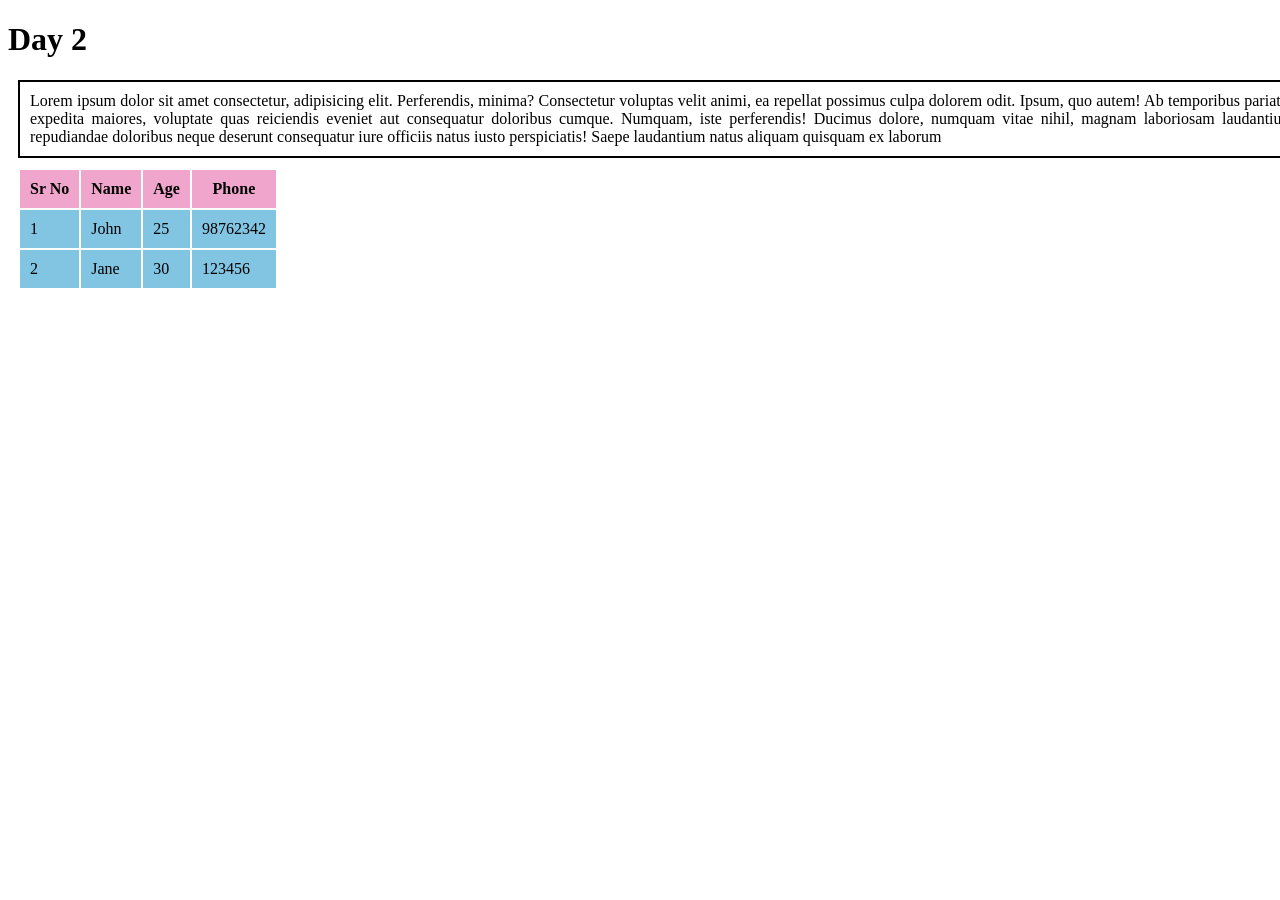
<file: index.html>
<!DOCTYPE html>
<html lang="en">
<head>
    <meta charset="UTF-8">
    <meta name="viewport" content="width=device-width, initial-scale=1.0">
    <title>Day2 session</title>
    <link rel="stylesheet" href="style.css">
</head>
<body>
    <h1>Day 2</h1>
    <p class="para">Lorem ipsum dolor sit amet consectetur, adipisicing elit. Perferendis, minima? Consectetur voluptas velit animi, ea repellat possimus culpa dolorem odit. Ipsum, quo autem! Ab temporibus pariatur expedita maiores, voluptate quas reiciendis eveniet aut consequatur doloribus cumque. Numquam, iste perferendis! Ducimus dolore, numquam vitae nihil, magnam laboriosam laudantium repudiandae doloribus neque deserunt consequatur iure officiis natus iusto perspiciatis! Saepe laudantium natus aliquam quisquam ex laborum
    </p>
    <table >
        <tr>
            <th>Sr No</th>
            <th>Name</th>
            <th>Age</th>
            <th>Phone</th>
        </tr>
        <tr>
            <td>1</td>
            <td>John</td>
            <td>25</td>
            <td>98762342</td>
        </tr>
        <tr>
            <td>2</td>
            <td>Jane</td>
            <td>30</td>
            <td>123456</td>
        </tr>
</body>
</html>
</file>
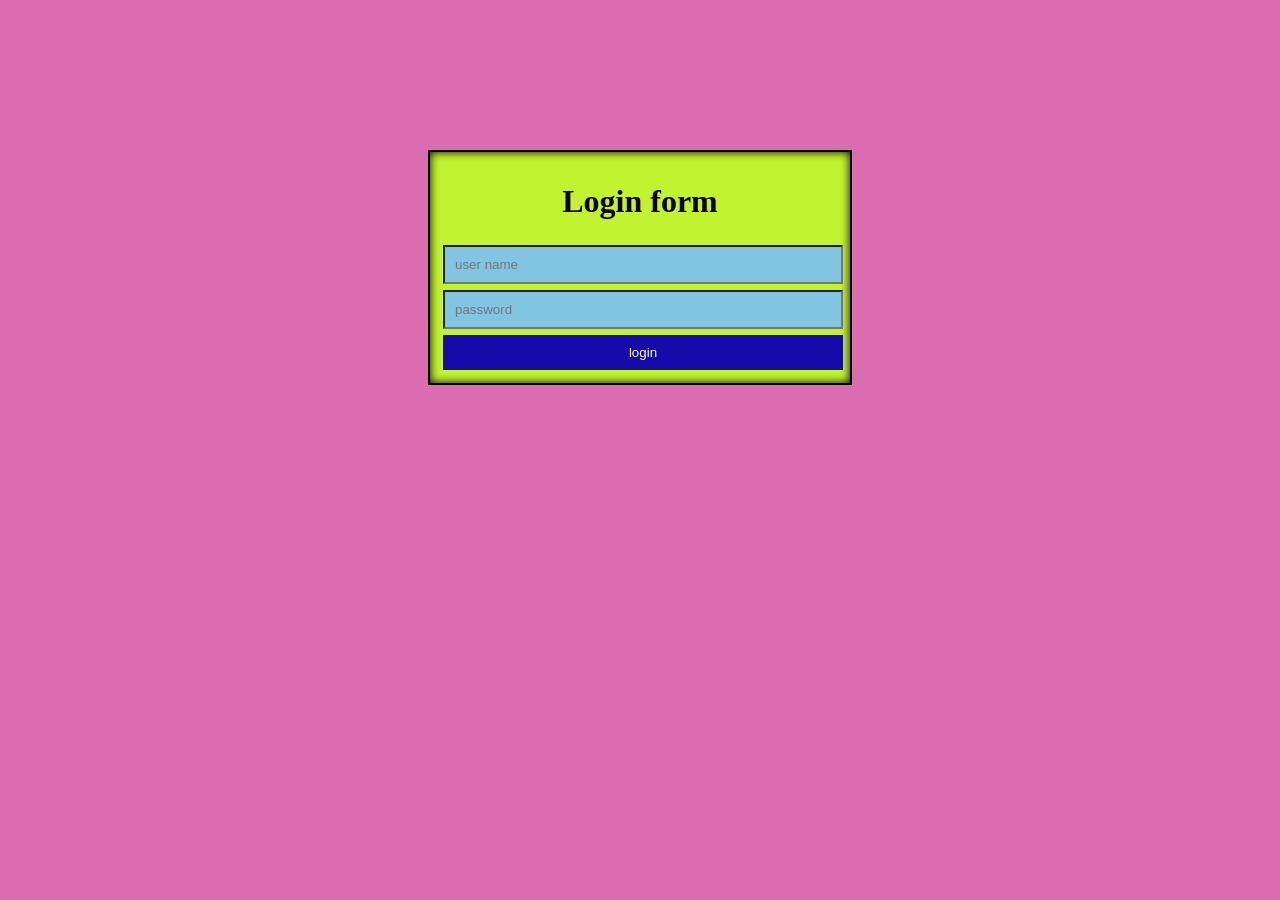
<file: loginpage/index.html>
<!DOCTYPE html>
<html lang="en">
<head>
    <meta charset="UTF-8">
    <meta name="viewport" content="width=device-width, initial-scale=1.0">
    <title>Loginpage</title>
    <link rel="stylesheet" href="style.css">
</head>
<body>
    <form>
        <h1>Login form</h1>
        <input type="text" placeholder="user name">
        <input type="password" placeholder="password">
        <input type="submit" value="login">
    </form>
    
</body>
</html>
</file>
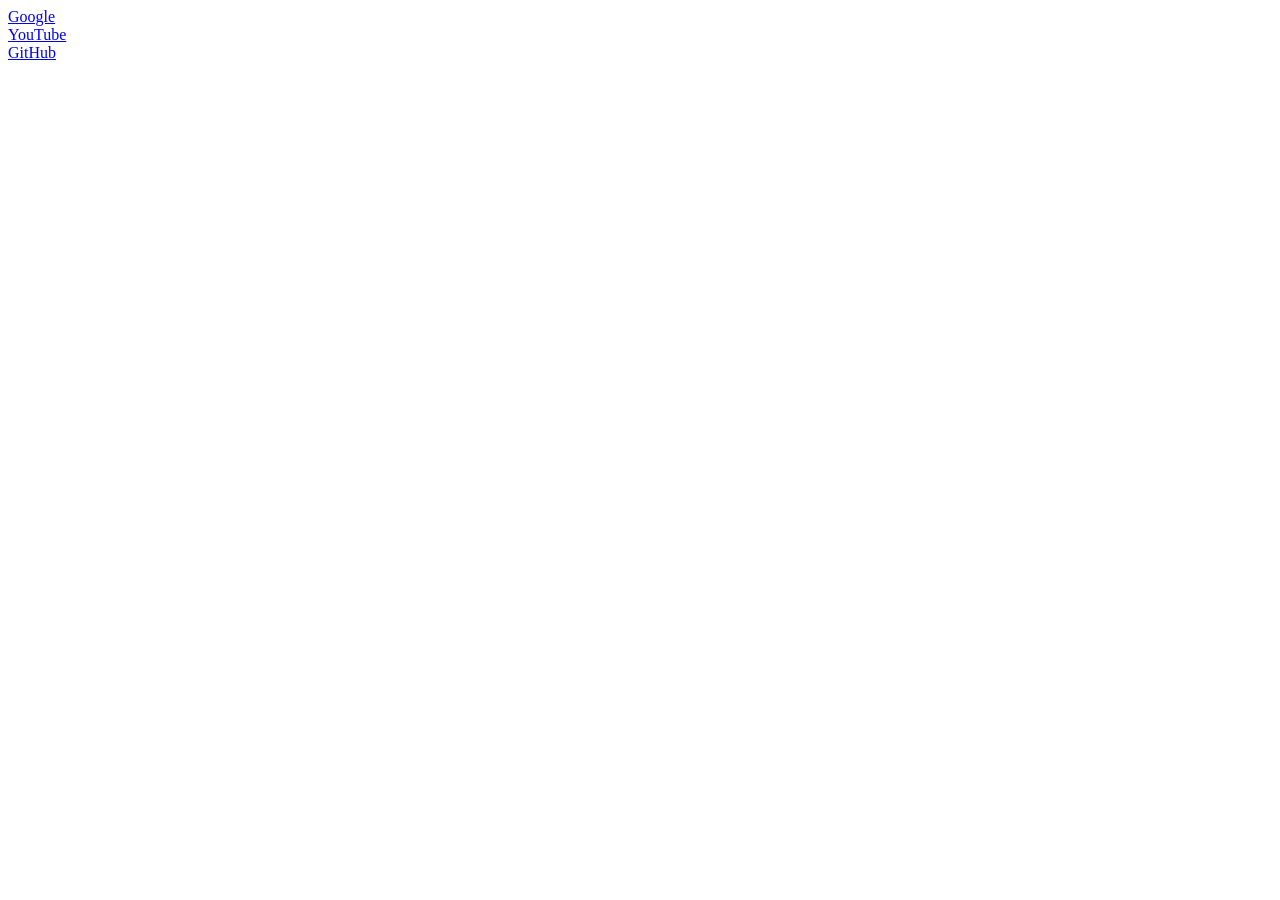
<file: anchor.html>
<!DOCTYPE html>
<html lang="en">
<head>
    <meta charset="UTF-8">
    <meta name="viewport" content="width=device-width, initial-scale=1.0">
    <title>anchortags</title>
</head>
<body>
    <a href="https://www.google.com">Google</a>
    <br>

    <a href="https://www.youtube.com">YouTube</a>
    <br>

    <a href="https://www.github.com">GitHub</a>

    
</body>
</html>
</file>
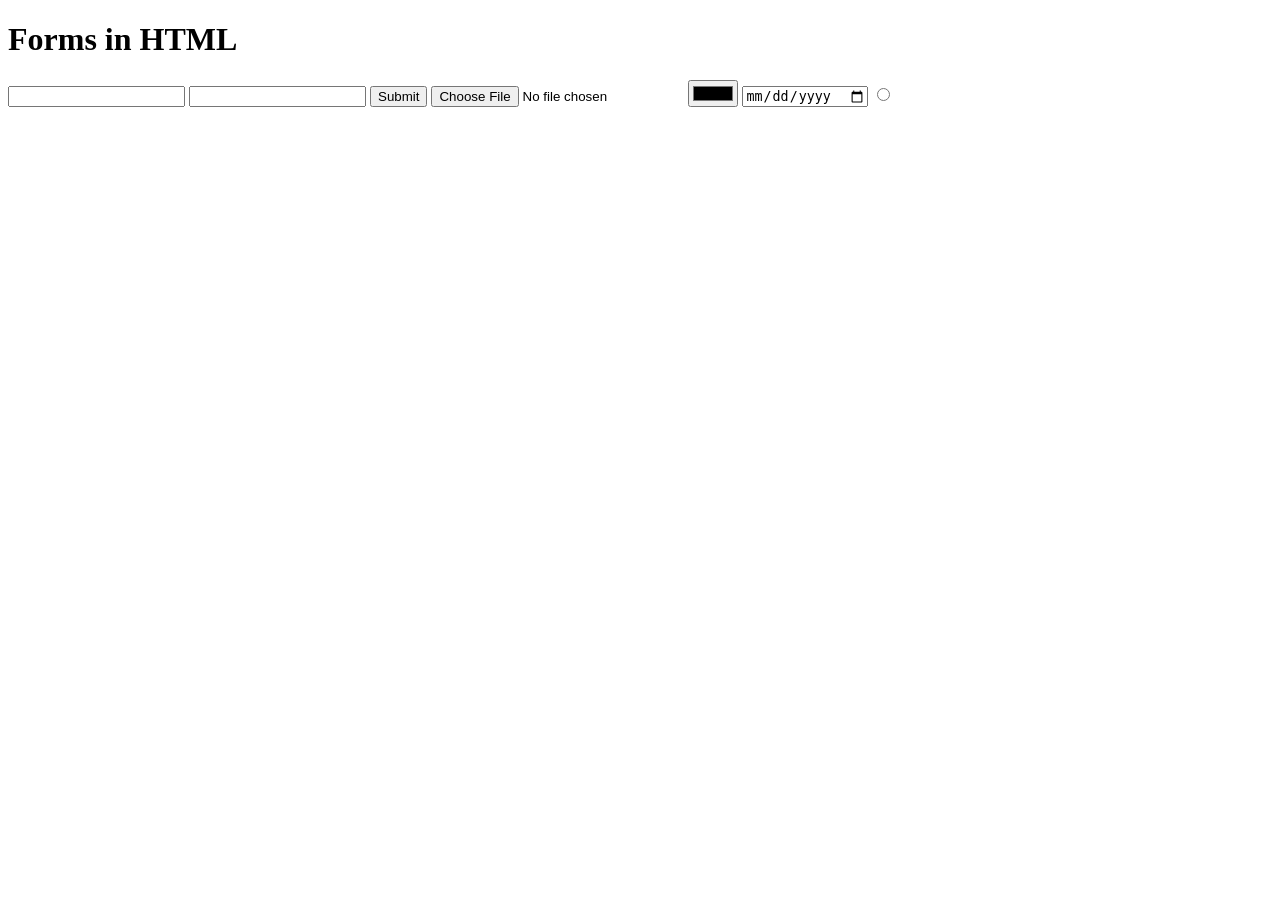
<file: forms.html>
<!DOCTYPE html>
<html lang="en">
<head>
    <meta charset="UTF-8">
    <meta name="viewport" content="width=device-width, initial-scale=1.0">
    <title>Document1</title>
    <link rel="stylesheet" href="style.css">
</head>
<body>
    <h1>Forms in HTML</h1>
    <form action="">
        <input type="text">
        <input type="password">
        <input type="submit">
        <input type="file">
        <input type="color">
        <input type="date"> 
        <input type="radio">
    </form>
    
</body>
</html>
</file>
<file: style.css>
.para{
    margin:10px;
    padding: 10px;
    border: 2px solid black;
    width:100%;
    text-align :justify;
    
}
table,
table th,
table td {
    margin: 10px;
    border: 2px solid white;
    border-collapse: collapse;
    padding: 10px;
}
table  th{
    background-color: rgb(240, 165, 205);
}
table td{
    background-color:  rgb(130, 197, 227);
}
a {
    color: blue;
    text-decoration: none;
    font-size: 18px;
}

a:hover {
    color: red;
    text-decoration: underline;
}
</file>
<file: loginpage/style.css>
body{
    background-color: rgb(217, 109, 176);
}
form{
    border: 2px solid black;
    width: 400px;
    margin-top: 150px;
    margin-left: auto;
    margin-right: auto;
    padding: 10px;
    box-shadow: inset 0 0 10px #000000;
    background-color: rgb(194, 243, 48);
}
form input {
    padding: 10px;
    width:100%;
    margin: 3px;
    box-sizing: border-box;
    background-color: rgb(130, 197, 227);
}
form input[type="submit"] {
    background-color: #160baa;
    color: white;
    border: none;
    cursor: pointer;
}
form h1{
    text-align: center;
    color: rgb(12, 2, 7);
}
</file>
